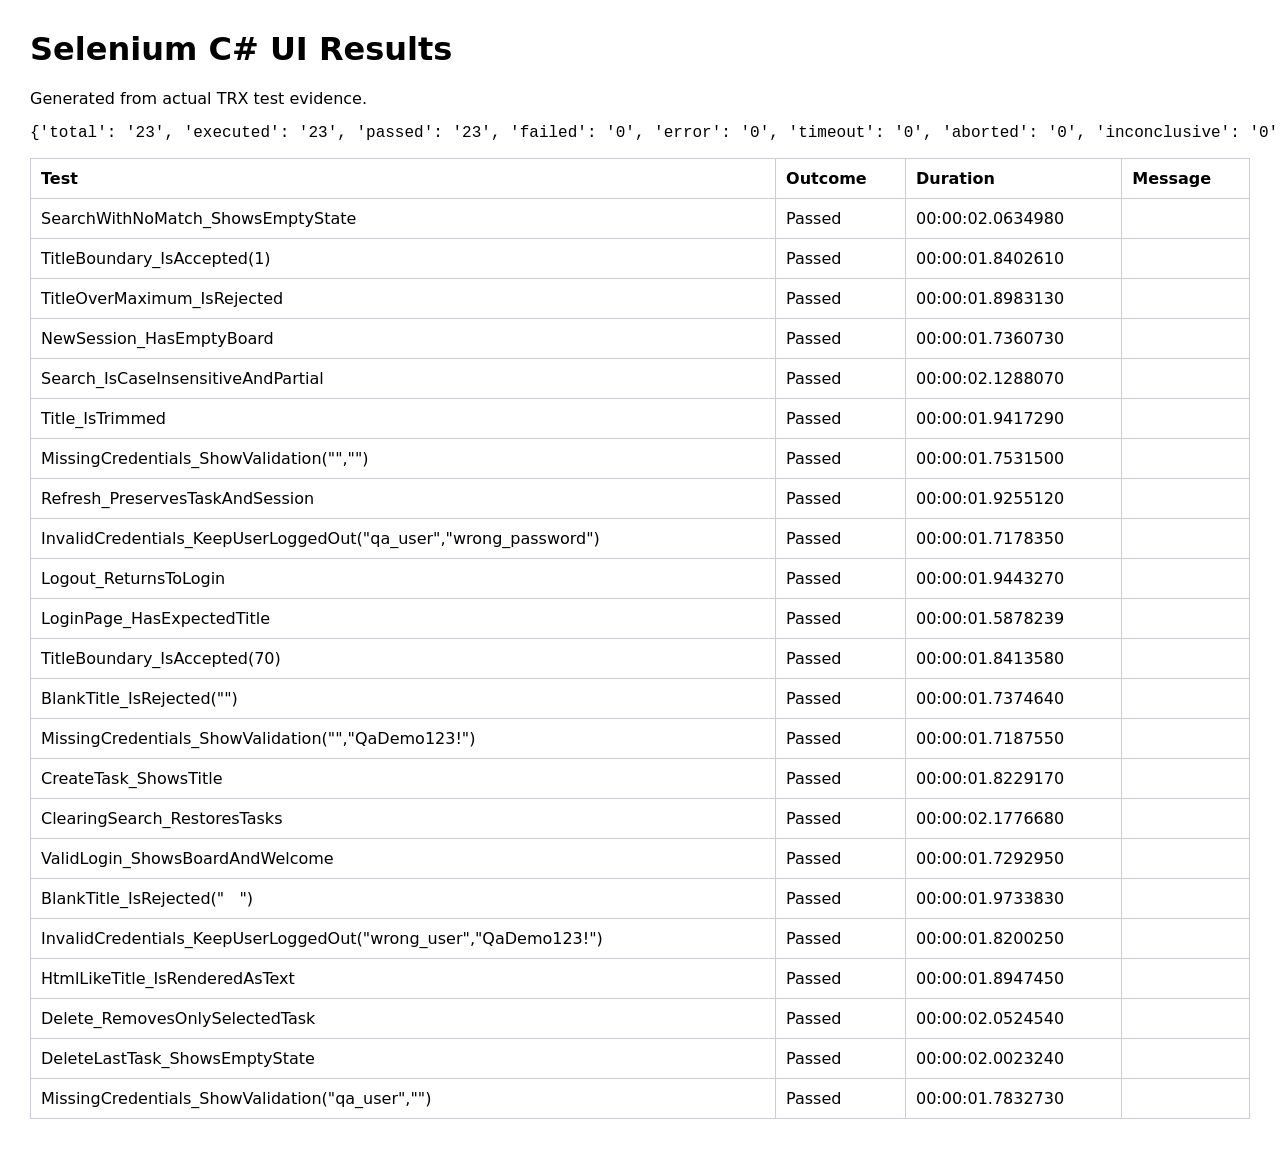
<file: examples/local/report.html>
<!doctype html><html lang="en"><meta charset="utf-8"><title>Selenium UI results</title><style>body{font:16px system-ui;margin:30px}td,th{border:1px solid #ccd;padding:10px;text-align:left;white-space:pre-wrap}table{border-collapse:collapse;width:100%}</style><h1>Selenium C# UI Results</h1><p>Generated from actual TRX test evidence.</p><pre>{&#x27;total&#x27;: &#x27;23&#x27;, &#x27;executed&#x27;: &#x27;23&#x27;, &#x27;passed&#x27;: &#x27;23&#x27;, &#x27;failed&#x27;: &#x27;0&#x27;, &#x27;error&#x27;: &#x27;0&#x27;, &#x27;timeout&#x27;: &#x27;0&#x27;, &#x27;aborted&#x27;: &#x27;0&#x27;, &#x27;inconclusive&#x27;: &#x27;0&#x27;, &#x27;passedButRunAborted&#x27;: &#x27;0&#x27;, &#x27;notRunnable&#x27;: &#x27;0&#x27;, &#x27;notExecuted&#x27;: &#x27;0&#x27;, &#x27;disconnected&#x27;: &#x27;0&#x27;, &#x27;warning&#x27;: &#x27;0&#x27;, &#x27;completed&#x27;: &#x27;0&#x27;, &#x27;inProgress&#x27;: &#x27;0&#x27;, &#x27;pending&#x27;: &#x27;0&#x27;}</pre><table><tr><th>Test</th><th>Outcome</th><th>Duration</th><th>Message</th></tr><tr><td>SearchWithNoMatch_ShowsEmptyState</td><td>Passed</td><td>00:00:02.0634980</td><td></td></tr><tr><td>TitleBoundary_IsAccepted(1)</td><td>Passed</td><td>00:00:01.8402610</td><td></td></tr><tr><td>TitleOverMaximum_IsRejected</td><td>Passed</td><td>00:00:01.8983130</td><td></td></tr><tr><td>NewSession_HasEmptyBoard</td><td>Passed</td><td>00:00:01.7360730</td><td></td></tr><tr><td>Search_IsCaseInsensitiveAndPartial</td><td>Passed</td><td>00:00:02.1288070</td><td></td></tr><tr><td>Title_IsTrimmed</td><td>Passed</td><td>00:00:01.9417290</td><td></td></tr><tr><td>MissingCredentials_ShowValidation(&quot;&quot;,&quot;&quot;)</td><td>Passed</td><td>00:00:01.7531500</td><td></td></tr><tr><td>Refresh_PreservesTaskAndSession</td><td>Passed</td><td>00:00:01.9255120</td><td></td></tr><tr><td>InvalidCredentials_KeepUserLoggedOut(&quot;qa_user&quot;,&quot;wrong_password&quot;)</td><td>Passed</td><td>00:00:01.7178350</td><td></td></tr><tr><td>Logout_ReturnsToLogin</td><td>Passed</td><td>00:00:01.9443270</td><td></td></tr><tr><td>LoginPage_HasExpectedTitle</td><td>Passed</td><td>00:00:01.5878239</td><td></td></tr><tr><td>TitleBoundary_IsAccepted(70)</td><td>Passed</td><td>00:00:01.8413580</td><td></td></tr><tr><td>BlankTitle_IsRejected(&quot;&quot;)</td><td>Passed</td><td>00:00:01.7374640</td><td></td></tr><tr><td>MissingCredentials_ShowValidation(&quot;&quot;,&quot;QaDemo123!&quot;)</td><td>Passed</td><td>00:00:01.7187550</td><td></td></tr><tr><td>CreateTask_ShowsTitle</td><td>Passed</td><td>00:00:01.8229170</td><td></td></tr><tr><td>ClearingSearch_RestoresTasks</td><td>Passed</td><td>00:00:02.1776680</td><td></td></tr><tr><td>ValidLogin_ShowsBoardAndWelcome</td><td>Passed</td><td>00:00:01.7292950</td><td></td></tr><tr><td>BlankTitle_IsRejected(&quot;   &quot;)</td><td>Passed</td><td>00:00:01.9733830</td><td></td></tr><tr><td>InvalidCredentials_KeepUserLoggedOut(&quot;wrong_user&quot;,&quot;QaDemo123!&quot;)</td><td>Passed</td><td>00:00:01.8200250</td><td></td></tr><tr><td>HtmlLikeTitle_IsRenderedAsText</td><td>Passed</td><td>00:00:01.8947450</td><td></td></tr><tr><td>Delete_RemovesOnlySelectedTask</td><td>Passed</td><td>00:00:02.0524540</td><td></td></tr><tr><td>DeleteLastTask_ShowsEmptyState</td><td>Passed</td><td>00:00:02.0023240</td><td></td></tr><tr><td>MissingCredentials_ShowValidation(&quot;qa_user&quot;,&quot;&quot;)</td><td>Passed</td><td>00:00:01.7832730</td><td></td></tr></table></html>
</file>
